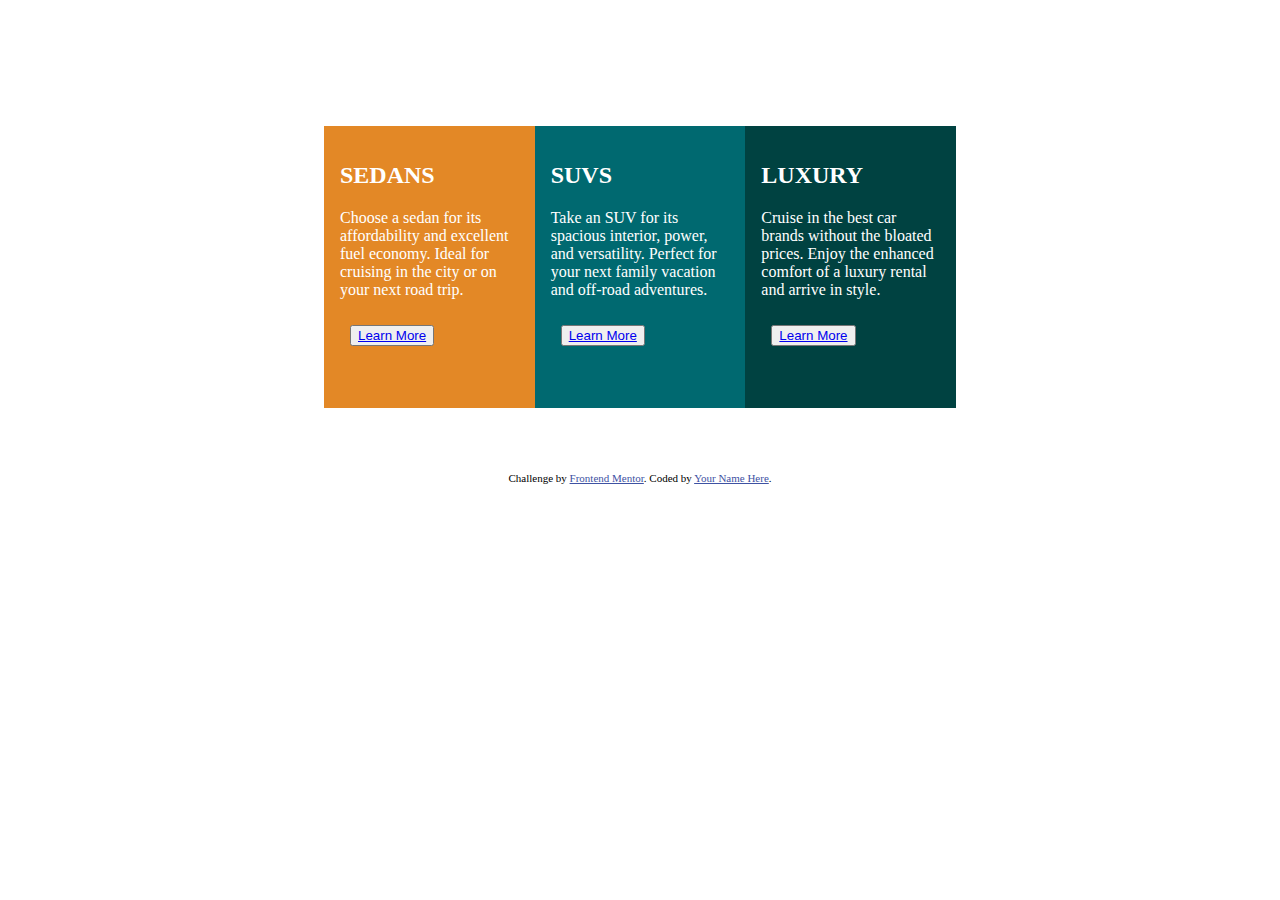
<file: design/3-column-preview-card-component-main/index.html>
<!DOCTYPE html>
<html lang="en">
<head>
  <meta charset="UTF-8">
  <meta name="viewport" content="width=device-width, initial-scale=1.0"> <!-- displays site properly based on user's device -->
  <link rel="stylesheet" type="text/css" href="style.css">

  <link rel="icon" type="image/png" sizes="32x32" href="./images/favicon-32x32.png">
  <link rel="icon" type="image/png" sizes="32x32" href="icon-sedans.svg">
  
  <title>Frontend Mentor | 3-column preview card component</title>

  <!-- Feel free to remove these styles or customise in your own stylesheet 👍 -->
</head>
<body>
  <div class="KUNGLOA">
    <div class="SEDANS small-div">
      <h2>SEDANS</h2>
      <p>
      Choose a sedan for its affordability and excellent fuel economy. Ideal for cruising in the city 
      or on your next road trip.
    </p>
      <button><a href="#">Learn More</a></button>
    </div>
    <div class="SUVs small-div">
      <h2>SUVS</h2>
      <p>
        Take an SUV for its spacious interior, power, and versatility. Perfect for your next family vacation 
      and off-road adventures.
      </p>
      <button><a href="#">Learn More</a></button>
    </div>
      <div class="LUXURY small-div">
        <h2>LUXURY</h2>
        <p>
        Cruise in the best car brands without the bloated prices. Enjoy the enhanced comfort of a luxury 
        rental and arrive in style.
      </p>
        <button><a href="#">Learn More</a></button>
      </div>
  </div>
  <div class="attribution">
    Challenge by <a href="https://www.frontendmentor.io?ref=challenge" target="_blank">Frontend Mentor</a>. 
    Coded by <a href="#">Your Name Here</a>.
  </div>
</body>
</html>
</file>
<file: design/3-column-preview-card-component-main/style.css>
.attribution { font-size: 11px; text-align: center; }
.attribution a { color: hsl(228, 45%, 44%)}

 .SEDANS{
  background-color: hsl(31, 77%, 52%);
 }
.SUVs{
  background-color: hsl(184, 100%, 22%);
}
.LUXURY{
  background-color: hsl(179, 100%, 13%);
}
.KUNGLOA{
  display: flex;
  color: white;
  width: 50%;
  margin: 10% auto 5%;
  border-radius: 15px 15px 0 0;
}
h2{
  color: white;
}
.small-div {
  width: 33.3%;
  height: 250px;
  padding: 1rem;
}
button{
margin: 10px;
text-align: center;
}
</file>
